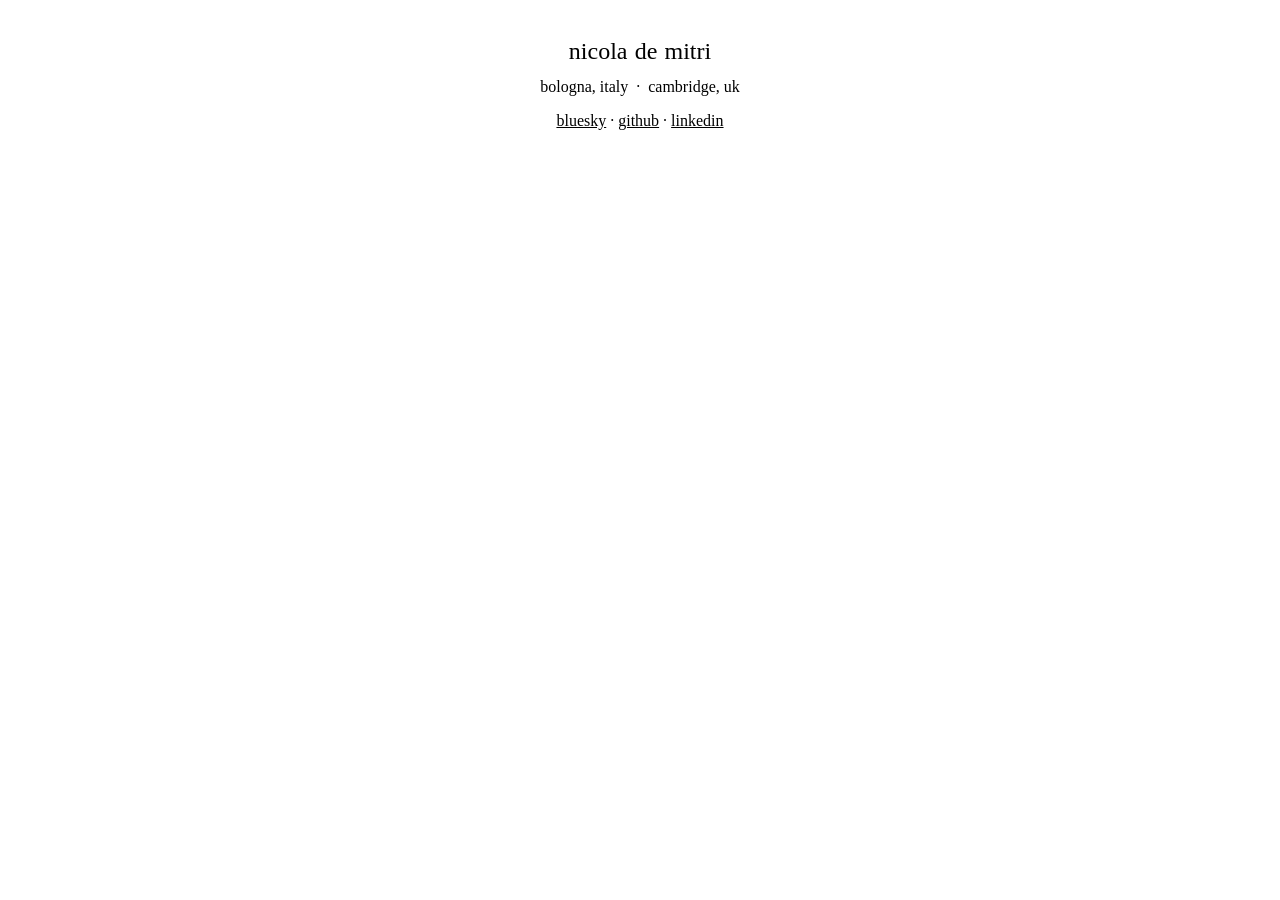
<file: index.html>
<!DOCTYPE html>
<html>
<head>
    <title>redirecting to nicola de mitri...</title>
    <link rel="icon" href="[data-uri]" type="image/x-icon">
    <meta http-equiv="refresh" content="0; url=/ri">
    <script>
        window.location.href = "/ri";
    </script>
</head>
<body>
    <p>Redirecting to <a href="/ri">nicoladem.it/ri</a>...</p>
</body>
</html>
</file>
